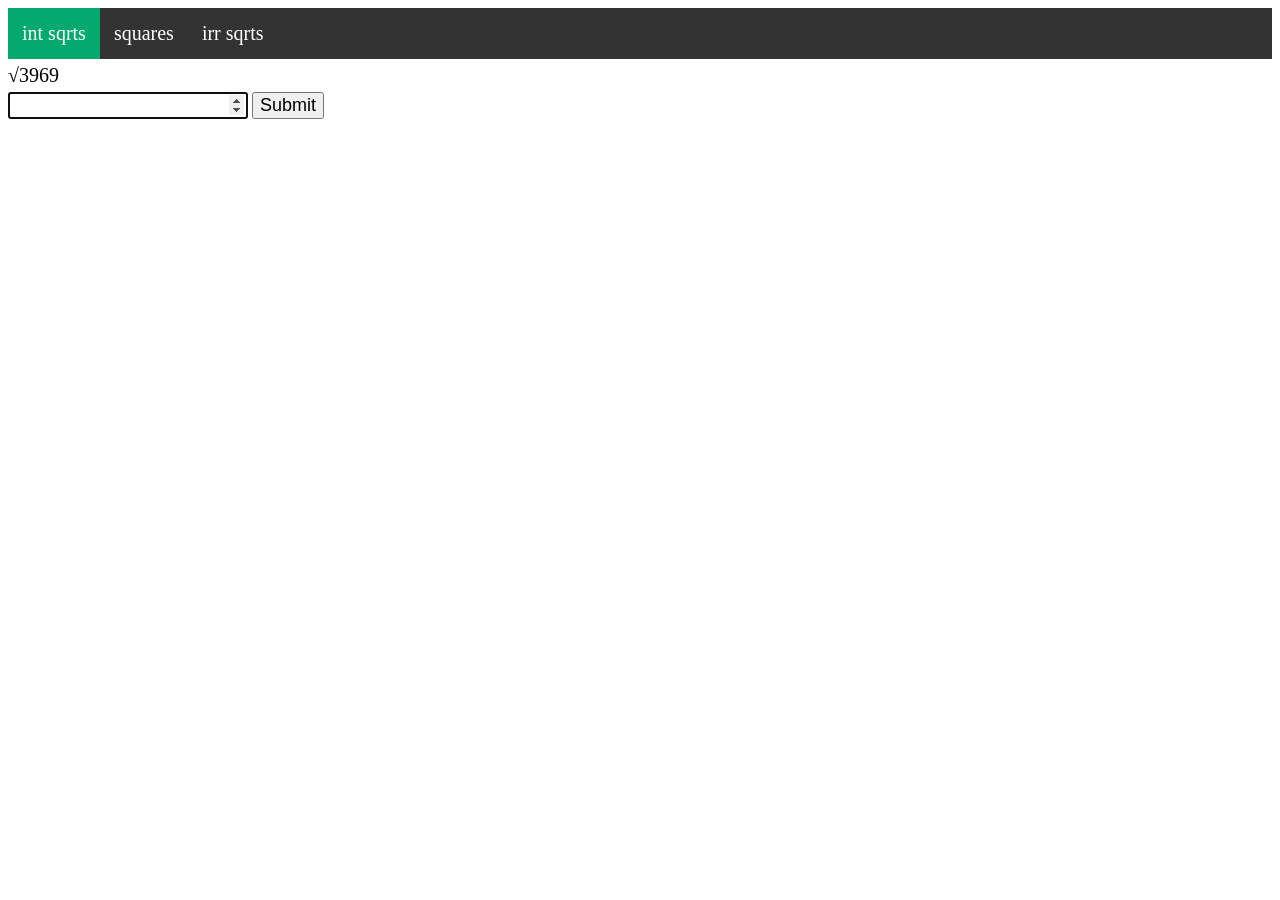
<file: index.html>
<!DOCTYPE html>
<html>
  <head>
    <meta charset="UTF-8">
    <link rel="stylesheet" href="style.css">
    <meta name="viewport" content="width=device-width, initial-scale=1.0">
    <title>sqrtguessr - int sqrts</title>
  </head>
  <body>
     <ul>
         <li><a href="#" style='background-color: #04AA6D'>int sqrts</a></li>
         <li><a href="squares.html">squares</a></li>
         <li><a href="irr_sqrts.html">irr sqrts</a></li>
     </ul>
     
     
    <div id="randomQuestion"></div>
    <input type="number" id="answer_input">
    <button id="submitAnswer">Submit</button>
    <div id="score"></div>
    
    <script src="int_sqrts.js"></script>
  </body>
</html>
</file>
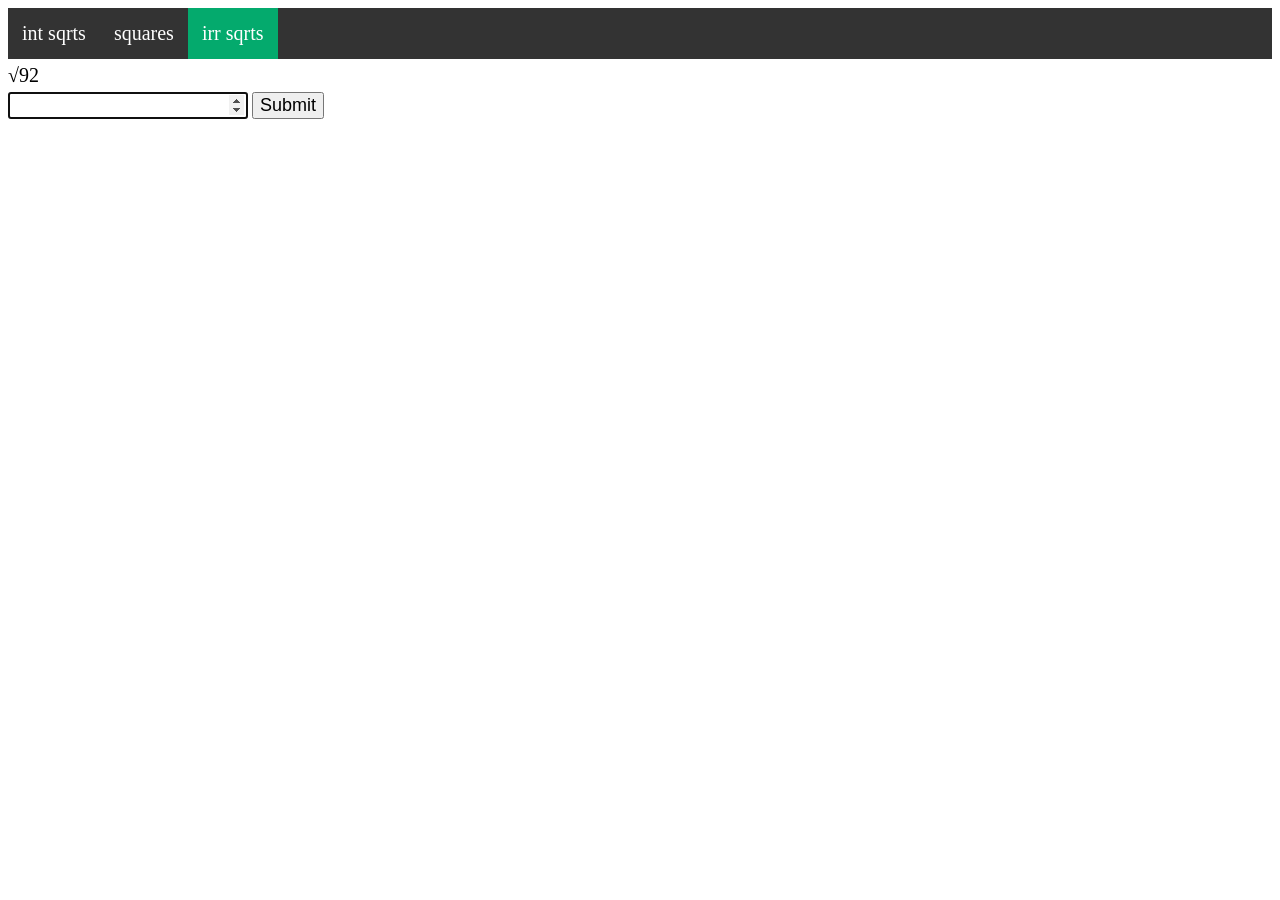
<file: irr_sqrts.html>
<!DOCTYPE html>
<html>
  <head>
    <meta charset="UTF-8">
    <link rel="stylesheet" href="style.css">
    <meta name="viewport" content="width=device-width, initial-scale=1.0">
    <title>sqrtguessr - all sqrts</title>
  </head>
  <body>
     <ul>
         <li><a href="index.html">int sqrts</a></li>
         <li><a href="squares.html">squares</a></li>
         <li><a href="#" style='background-color: #04AA6D'>irr sqrts</a></li>
     </ul>
     
     
    <div id="randomQuestion"></div>
    <input type="number" id="answer_input">
    <button id="submitAnswer">Submit</button>
    <div id="score"></div>
    
    <script src="irr_sqrts.js"></script>
  </body>
</html>
</file>
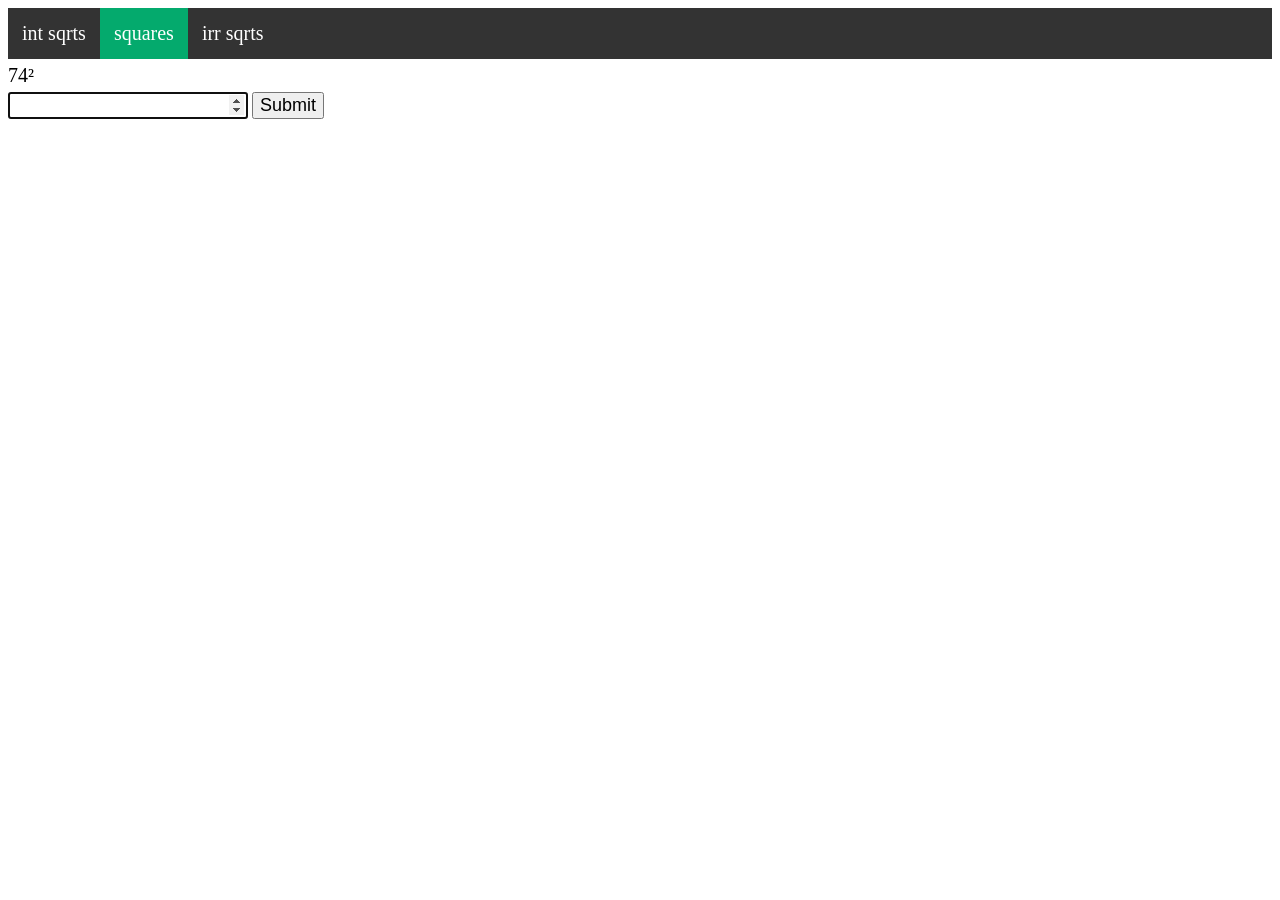
<file: squares.html>
<!DOCTYPE html>
<html>
  <head>
    <meta charset="UTF-8">
    <link rel="stylesheet" href="style.css">
    <meta name="viewport" content="width=device-width, initial-scale=1.0">
    <title>sqrtguessr - squares</title>
  </head>
  <body>
    <ul>
        <li><a href="index.html">int sqrts</a></li>
        <li><a href="#" style='background-color: #04AA6D'>squares</a></li>
        <li><a href="irr_sqrts.html">irr sqrts</a></li>
    </ul>
     
    <div id="randomQuestion"></div>
    <input type="number" id="answer_input">
    <button id="submitAnswer">Submit</button>
    <div id="score"></div>
    
    <script src="squares.js"></script>
  </body>
</html>
</file>
<file: style.css>
ul {
    list-style-type: none;
    margin: 0;
    padding: 0;
    overflow: hidden;
    background-color: #333;
}

ul li {
    float: left;
}

ul li a {
    display: block;
    color: white;
    text-decoration: none;
    text-align: center;
    padding: 14px;
    font-size: 20px;
}

ul li a:hover {
    background-color: #111;
}

div#randomQuestion {
    font-size: 20px;
    padding: 5px 0px;
}

input {
    font-size: 18px;
}

button {
    font-size: 18px;
}
</file>
